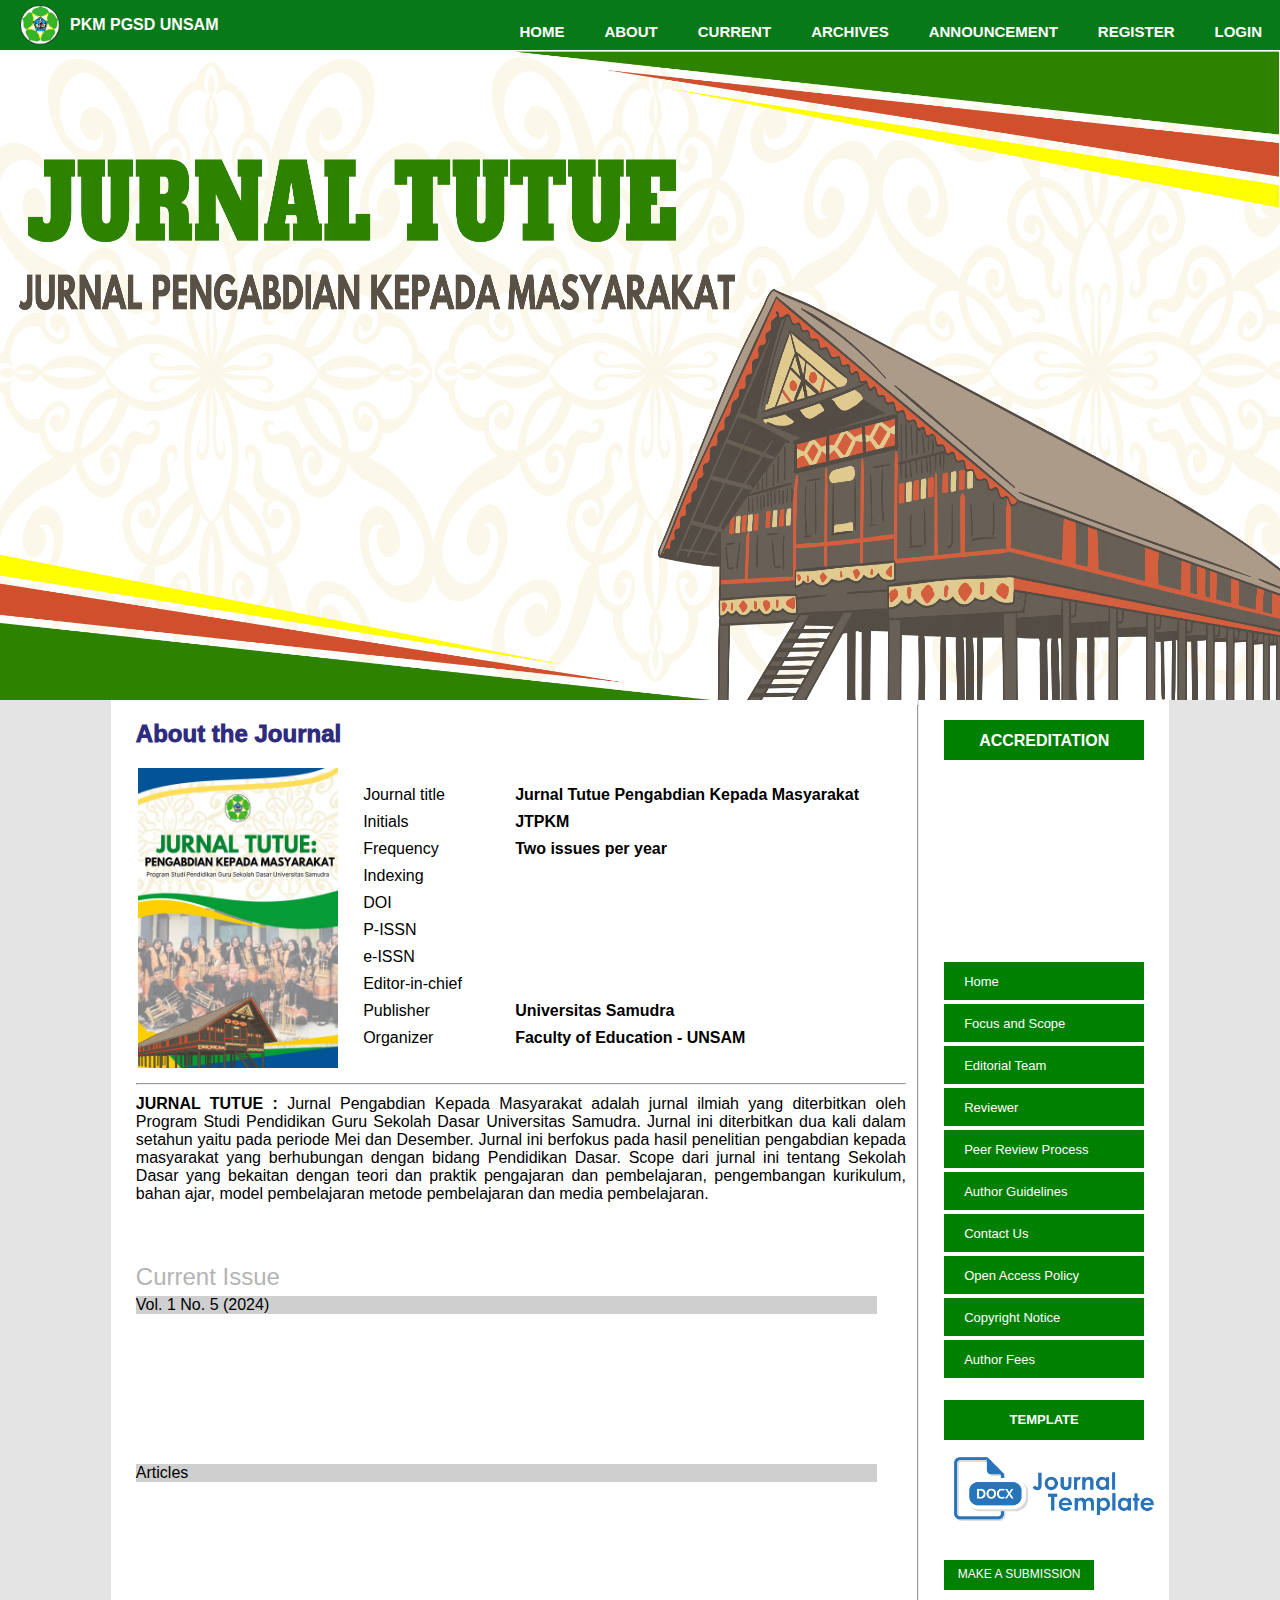
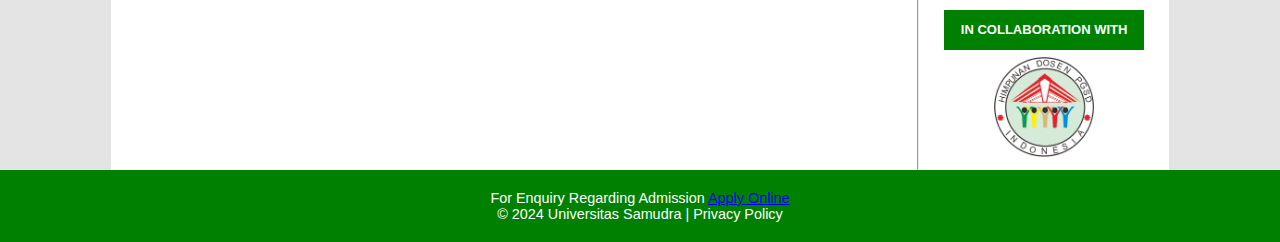
<file: index.html>
<!DOCTYPE html>
<html lang="id">
<head>
  <meta charset="UTF-8">
  <meta name="viewport" content="width=device-width, initial-scale=1.0">
  <title>PKM PGSD UNSAM</title>
  <link rel="stylesheet" href="css/styles.css">
  <link rel="stylesheet" href="https://cdnjs.cloudflare.com/ajax/libs/font-awesome/6.6.0/css/all.min.css" integrity="sha512-Kc323vGBEqzTmouAECnVceyQqyqdsSiqLQISBL29aUW4U/M7pSPA/gEUZQqv1cwx4OnYxTxve5UMg5GT6L4JJg==" crossorigin="anonymous" referrerpolicy="no-referrer" />
</head>

<body>
  <div class="container">
    <div class="logo">
      <img src="Assets/logo.png" width="60">
      <span>PKM PGSD UNSAM</span>
    </div>
    <nav class="navbar">
      <ul class="nav-links">
        <li class="nav-link">
          <a href="index.html">HOME</a>
          <div class="animation"></div>
        </li>
        <li class="nav-link item">
          <a href="#" onclick="toggleDropdown(event)">ABOUT <i class="fas fa-caret-down"></i></a>
          <div class="animation"></div>
          <ul class="drop-down">
            <li>ABOUT THE JOURNAL</li>
            <li>SUBMISSIONS</li>
            <li>EDITORIAL TEAM</li>
            <li>PRIVACY STATEMENT</li>
            <li>CONTACT</li>
          </ul>
        </li>
        <li class="nav-link">
          <a href="#">CURRENT</a>
          <div class="animation"></div>
        </li>
        <li class="nav-link">
          <a href="#">ARCHIVES</a>
          <div class="animation"></div>
        </li>
        <li class="nav-link">
          <a href="#">ANNOUNCEMENT</a>
          <div class="animation"></div>
        </li>
        <li class="nav-link">
          <a href="register.html">REGISTER</a>
          <div class="animation"></div>
        </li>
        <li class="nav-link">
          <a href="login.html">LOGIN</a>
          <div class="animation"></div>
        </li>
      </ul>
    </nav>
  </div>

  <main style="background:url(Assets/gambar3.png); background-size: 100% 100%"></main>
    <section class="content">
        <div class="identity">
            <div class="facilities">
                <div class="facility">
                    <h2>About the Journal</h2>
                    <img src="Assets/CoverBook.jpeg" alt="Smart Classrooms" width="50">
                </div>
                <div class="facility-text">
                    <table>
                        <thead>
                            <tr>
                                <td>Journal title</td>
                                <th>Jurnal Tutue Pengabdian Kepada Masyarakat </th>
                            </tr>
                        </thead>
                        <tbody>
                            <tr>
                                <td>Initials</td>
                                <th>JTPKM</th>
                            </tr>
                            <tr>
                                <td>Frequency</td>
                                <th>Two issues per year</th>
                            </tr>
                            <tr>
                                <td>Indexing</td>
                                <th></th>
                            </tr>
                            <tr>
                                <td>DOI</td>
                                <th></th>
                            </tr>
                            <tr>
                                <td>P-ISSN</td>
                                <th></th>
                            </tr>
                            <tr>
                                <td>e-ISSN</td>
                                <th></th>
                            </tr>
                            <tr>
                                <td>Editor-in-chief</td>
                                <th></th>
                            </tr>
                            <tr>
                                <td>Publisher</td>
                                <th>Universitas Samudra</th>
                            </tr>
                            <tr>
                                <td>Organizer</td>
                                <th>Faculty of Education - UNSAM</th>
                            </tr>
                    </table>
                </div>
            </div>
            <div class="container-deskripsi">
                <div class="deskripsi">
                    <hr>
                    <p><b>JURNAL TUTUE :</b> Jurnal Pengabdian Kepada Masyarakat adalah jurnal ilmiah yang diterbitkan oleh Program Studi Pendidikan Guru Sekolah Dasar Universitas Samudra. Jurnal ini diterbitkan dua kali dalam setahun yaitu pada periode Mei dan Desember. Jurnal ini berfokus pada hasil penelitian pengabdian kepada masyarakat yang berhubungan dengan bidang Pendidikan Dasar. Scope dari jurnal ini tentang Sekolah Dasar yang bekaitan dengan teori dan praktik pengajaran dan pembelajaran, pengembangan kurikulum, bahan ajar, model pembelajaran metode pembelajaran dan media pembelajaran.</p>
                </div>
            </div>
            <div class="issue">
                <p class="issue-title">Current Issue</p>
                <p class="issue-subtitle">Vol. 1 No. 5 (2024)</p>
                <p class="issue-content"></p>
                <p class="issue-article">Articles</p>
                <p class="issue-article-content"></p>
            </div>
        </div>
        <hr>
        <div class="container-information">
            <div class="container-accreditation">
                <div class="accreditation-info">
                    <p>ACCREDITATION</P>
                </div>
            </div>
            <div class="side-navigation">
                <li class="button">
                    <a href="index.html"><i class="fa-solid fa-house"></i>  Home</a>
                </li>
                <li class="button">
                    <a href="focus_and_scope.html"><i class="fa-regular fa-circle"></i>  Focus and Scope</a>
                </li>
                <li class="button">
                    <a href="editorial_team.html"><i class="fa-regular fa-circle-user"></i>  Editorial Team</a>
                </li>
                <li class="button">
                    
                    <a href="#"><i class="fa-solid fa-users"></i> Reviewer</a>
                </li>
                <li class="button">
                    <a href="peer_review_proses.html"><i class="fa-regular fa-square-check"></i>  Peer Review Process</a>
                </li>
                <li class="button">
                    <a href="#"><i class="fa-solid fa-pen-to-square"></i>  Author Guidelines</a>
                </li>
                <li class="button">
                    <a href="#"><i class="fa-regular fa-address-book"></i>  Contact Us</a>
                </li>
                <li class="button">
                    <a href="#"><i class="fa-solid fa-unlock"></i>  Open Access Policy</a>
                </li>
                <li class="button">
                    <a href="#"><i class="fa-regular fa-copyright"></i>  Copyright Notice</a>
                </li>
                <li class="button">
                    <a href="#"><i class="fa-regular fa-credit-card"></i> Author Fees</a>
                </li>
            </div>
            <div class="container-accreditation">
                <div class="template">
                    <p>TEMPLATE</P>
                    <div style="text-align: center; margin-top: 30px;">
                        <a href="https://docs.google.com/document/d/1gxcgCWAo5oaJb58JBrw1-ilZSnCI7kQD/edit?usp=sharing&ouid=107496874309621051817&rtpof=true&sd=true" target="_blank">
                        <img src="Assets/doc_template.png" alt="Klik untuk membuka dokumen" style="width: 200px; cursor: pointer;">
                        </a>
                    </div>
                </div>
            </div>
            <div class="container-submission">
                <div class="submission">
                    <p>MAKE A SUBMISSION</P>
                </div>
            </div>
            <div class="container-accreditation">
                <div class="template">
                    <p>IN COLLABORATION WITH</P>
                    <img class="logo-himpunan" src="Assets/Logo_Himpunan_Dosen_PGSD.png" alt="logo himpunan dosen PGSD">
                </div>
            </div>
        </div>
    </section>

    <body>
      <footer>
          <p>For Enquiry Regarding Admission <a href="#">Apply Online</a></p>
          <p>&copy; 2024 Universitas Samudra | Privacy Policy</p>
        </footer>
  </body>
  <script src="script.js"></script>
</body>
</html>
</file>
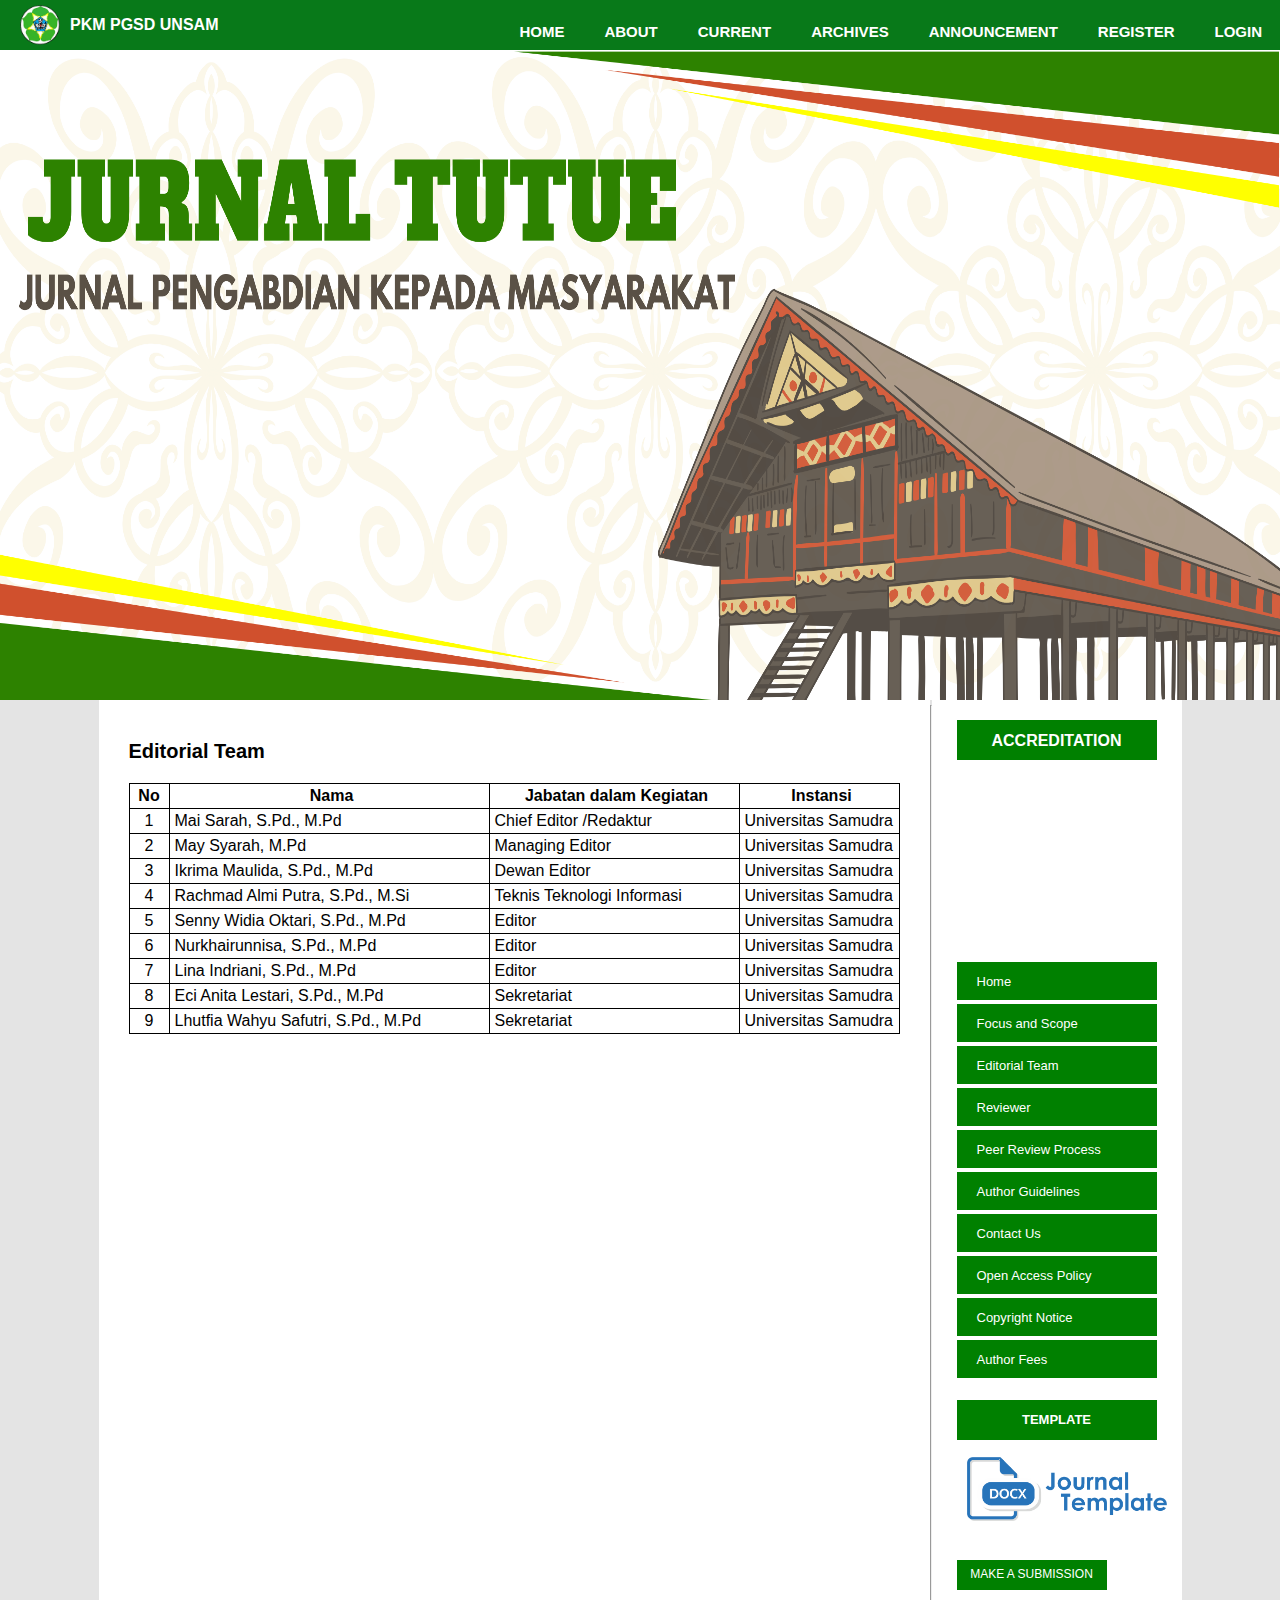
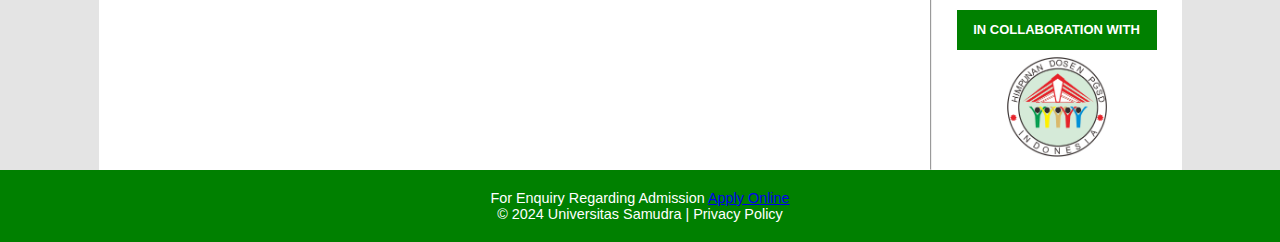
<file: editorial_team.html>
<!DOCTYPE html>
<html lang="id">
<head>
  <meta charset="UTF-8">
  <meta name="viewport" content="width=device-width, initial-scale=1.0">
  <title>PKM PGSD UNSAM</title>
  <link rel="stylesheet" href="css/style_editorial_team.css">
  <link rel="stylesheet" href="css/styles.css">
  <link rel="stylesheet" href="https://cdnjs.cloudflare.com/ajax/libs/font-awesome/6.6.0/css/all.min.css" integrity="sha512-Kc323vGBEqzTmouAECnVceyQqyqdsSiqLQISBL29aUW4U/M7pSPA/gEUZQqv1cwx4OnYxTxve5UMg5GT6L4JJg==" crossorigin="anonymous" referrerpolicy="no-referrer" />
</head>

<body>
  <div class="container">
    <div class="logo">
      <img src="Assets/logo.png" width="60">
      <span>PKM PGSD UNSAM</span>
    </div>
    <nav class="navbar">
      <ul class="nav-links">
        <li class="nav-link">
          <a href="index.html">HOME</a>
          <div class="animation"></div>
        </li>
        <li class="nav-link item">
          <a href="#" onclick="toggleDropdown(event)">ABOUT <i class="fas fa-caret-down"></i></a>
          <div class="animation"></div>
          <ul class="drop-down">
            <li>ABOUT THE JOURNAL</li>
            <li>SUBMISSIONS</li>
            <li>EDITORIAL TEAM</li>
            <li>PRIVACY STATEMENT</li>
            <li>CONTACT</li>
          </ul>
        </li>
        <li class="nav-link">
          <a href="#">CURRENT</a>
          <div class="animation"></div>
        </li>
        <li class="nav-link">
          <a href="#">ARCHIVES</a>
          <div class="animation"></div>
        </li>
        <li class="nav-link">
          <a href="#">ANNOUNCEMENT</a>
          <div class="animation"></div>
        </li>
        <li class="nav-link">
          <a href="register.html">REGISTER</a>
          <div class="animation"></div>
        </li>
        <li class="nav-link">
          <a href="login.html">LOGIN</a>
          <div class="animation"></div>
        </li>
      </ul>
    </nav>
  </div>

  <main style="background:url(Assets/gambar3.png); background-size: 100% 100%"></main>
    <section class="content">
      <div class="tabel_editorial">
        <p class="judul">Editorial Team</p>
        <table>
            <tr>
                <th class="number head">No</th>
                <th class="name head">Nama</th>
                <th class="jabatan head">Jabatan dalam Kegiatan</th>
                <th class="Instansi head">Instansi</th>
            </tr>
            <tr>
                <td class="number">1</td>
                <td class="name">Mai Sarah, S.Pd., M.Pd</td>
                <td class="jabatan">Chief Editor /Redaktur</td>
                <td class="Instansi">Universitas Samudra </td>
            </tr>
            <tr>
                <td class="number">2</td>
                <td class="name">May Syarah, M.Pd</td>
                <td class="jabatan">Managing Editor</td>
                <td class="Instansi">Universitas Samudra </td>
            </tr>
            <tr>
                <td class="number">3</td>
                <td class="name">Ikrima Maulida, S.Pd., M.Pd</td>
                <td class="jabatan">Dewan Editor</td>
                <td class="Instansi">Universitas Samudra </td>
            </tr>
            <tr>
                <td class="number">4</td>
                <td class="name">Rachmad Almi Putra, S.Pd., M.Si</td>
                <td class="jabatan">Teknis Teknologi Informasi</td>
                <td class="Instansi">Universitas Samudra </td>
            </tr>
            <tr>
                <td class="number">5</td>
                <td class="name">Senny Widia Oktari, S.Pd., M.Pd</td>
                <td class="jabatan">Editor</td>
                <td class="Instansi">Universitas Samudra </td>
            </tr>
            <tr>
                <td class="number">6</td>
                <td class="name">Nurkhairunnisa, S.Pd., M.Pd</td>
                <td class="jabatan">Editor</td>
                <td class="Instansi">Universitas Samudra </td>
            </tr>
            <tr>
                <td class="number">7</td>
                <td class="name">Lina Indriani, S.Pd., M.Pd</td>
                <td class="jabatan">Editor</td>
                <td class="Instansi">Universitas Samudra </td>
            </tr>
            <tr>
                <td class="number">8</td>
                <td class="name">Eci Anita Lestari, S.Pd., M.Pd</td>
                <td class="jabatan">Sekretariat</td>
                <td class="Instansi">Universitas Samudra </td>
            </tr>
            <tr>
                <td class="number">9</td>
                <td class="name">Lhutfia Wahyu Safutri, S.Pd., M.Pd</td>
                <td class="jabatan">Sekretariat</td>
                <td class="Instansi">Universitas Samudra </td>
            </tr>
        </table>
    </div>
        <hr>
        <div class="container-information">
            <div class="container-accreditation">
                <div class="accreditation-info">
                    <p>ACCREDITATION</P>
                </div>
            </div>
            <div class="side-navigation">
                <li class="button">
                    <a href="index.html"><i class="fa-solid fa-house"></i>  Home</a>
                </li>
                <li class="button">
                    <a href="focus_and_scope.html"><i class="fa-regular fa-circle"></i>  Focus and Scope</a>
                </li>
                <li class="button">
                    <a href="editorial_team.html"><i class="fa-regular fa-circle-user"></i>  Editorial Team</a>
                </li>
                <li class="button">
                    
                    <a href="#"><i class="fa-solid fa-users"></i> Reviewer</a>
                </li>
                <li class="button">
                    <a href="peer_review_proses.html"><i class="fa-regular fa-square-check"></i>  Peer Review Process</a>
                </li>
                <li class="button">
                    <a href="#"><i class="fa-solid fa-pen-to-square"></i>  Author Guidelines</a>
                </li>
                <li class="button">
                    <a href="#"><i class="fa-regular fa-address-book"></i>  Contact Us</a>
                </li>
                <li class="button">
                    <a href="#"><i class="fa-solid fa-unlock"></i>  Open Access Policy</a>
                </li>
                <li class="button">
                    <a href="#"><i class="fa-regular fa-copyright"></i>  Copyright Notice</a>
                </li>
                <li class="button">
                    <a href="#"><i class="fa-regular fa-credit-card"></i> Author Fees</a>
                </li>
            </div>
            <div class="container-accreditation">
                <div class="template">
                    <p>TEMPLATE</P>
                    <div style="text-align: center; margin-top: 30px;">
                        <a href="https://docs.google.com/document/d/1gxcgCWAo5oaJb58JBrw1-ilZSnCI7kQD/edit?usp=sharing&ouid=107496874309621051817&rtpof=true&sd=true" target="_blank">
                        <img src="Assets/doc_template.png" alt="Klik untuk membuka dokumen" style="width: 200px; cursor: pointer;">
                        </a>
                    </div>
                </div>
            </div>
            <div class="container-submission">
                <div class="submission">
                    <p>MAKE A SUBMISSION</P>
                </div>
            </div>
            <div class="container-accreditation">
                <div class="template">
                    <p>IN COLLABORATION WITH</P>
                    <img class="logo-himpunan" src="Assets/Logo_Himpunan_Dosen_PGSD.png" alt="logo himpunan dosen PGSD">
                </div>
            </div>
        </div>
    </section>

    <body>
      <footer>
          <p>For Enquiry Regarding Admission <a href="#">Apply Online</a></p>
          <p>&copy; 2024 Universitas Samudra | Privacy Policy</p>
        </footer>
  </body>
  <script src="script.js"></script>
</body>
</html>
</file>
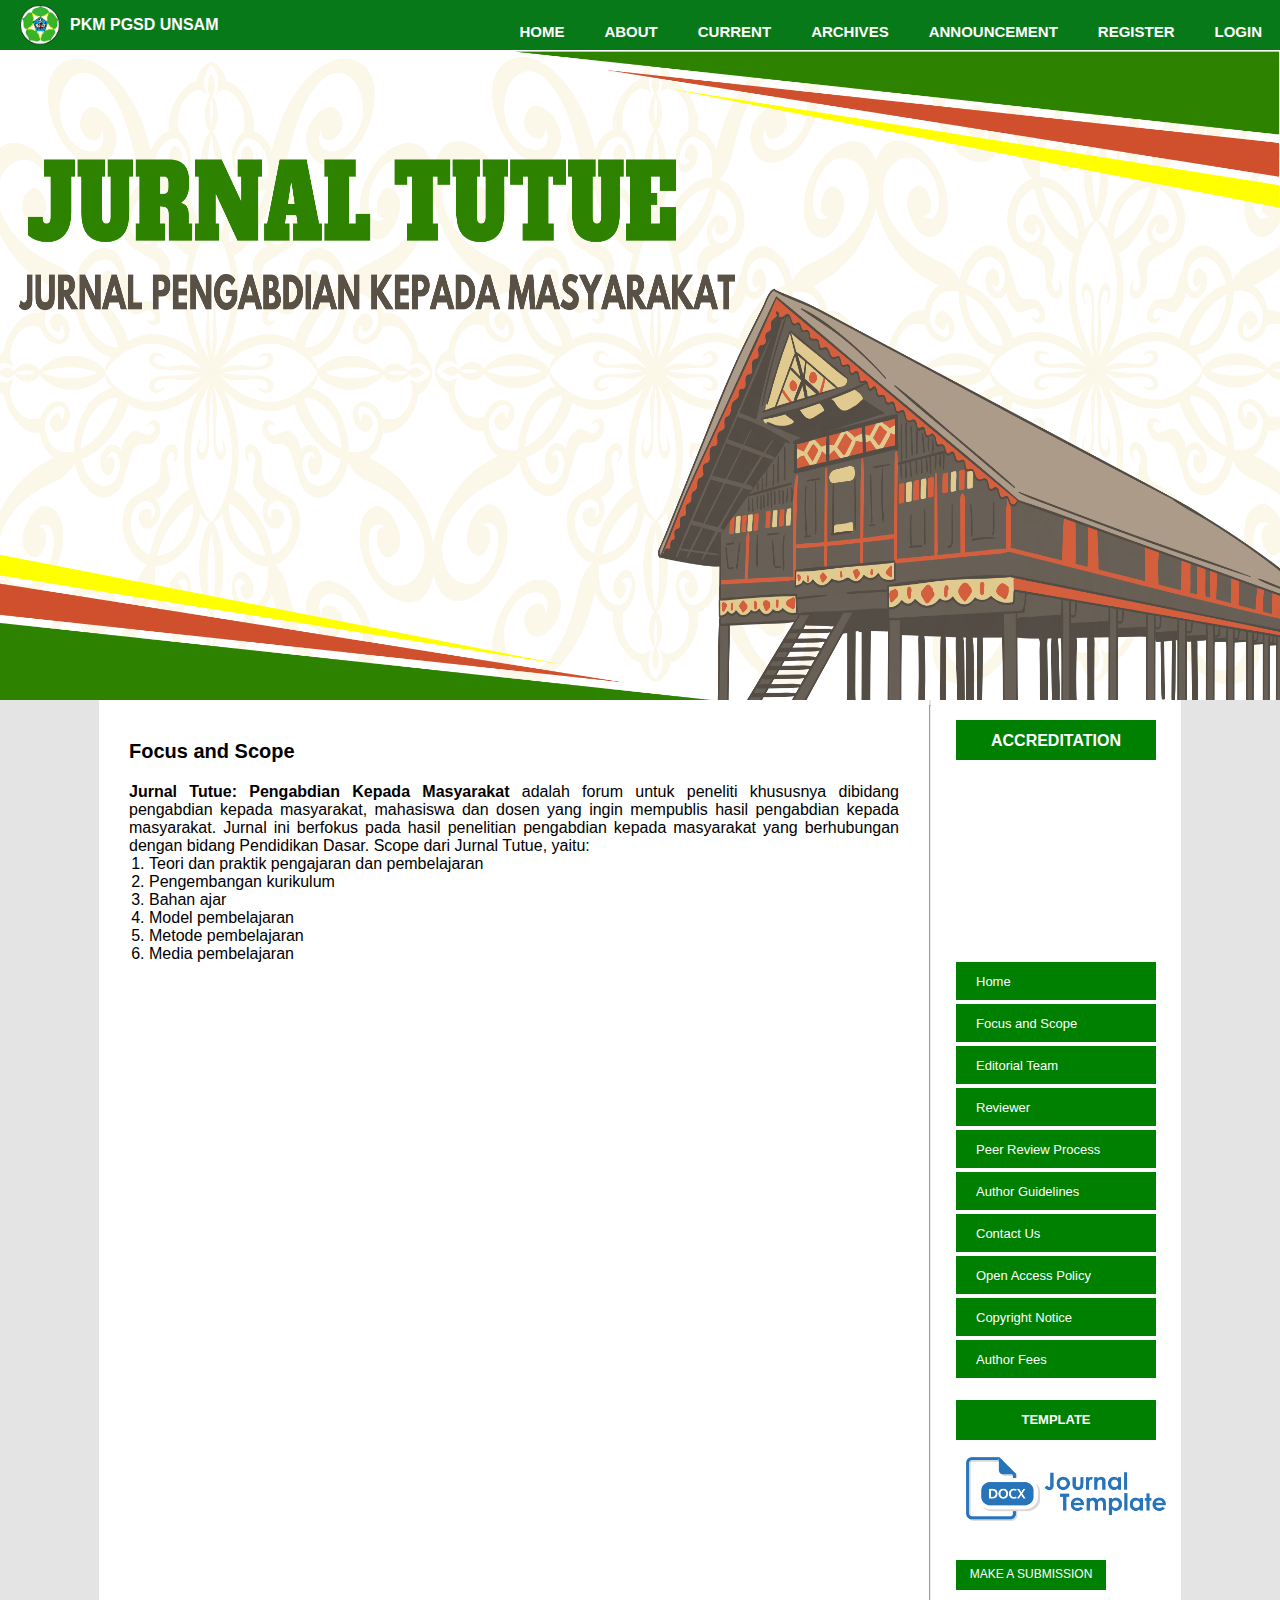
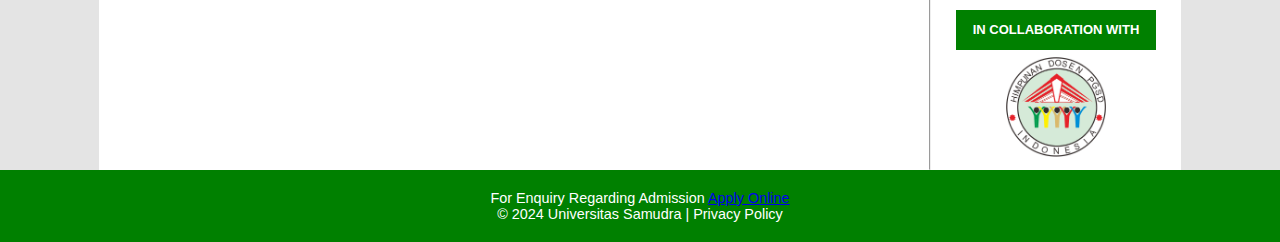
<file: focus_and_scope.html>
<!DOCTYPE html>
<html lang="id">
<head>
  <meta charset="UTF-8">
  <meta name="viewport" content="width=device-width, initial-scale=1.0">
  <title>PKM PGSD UNSAM</title>
  <link rel="stylesheet" href="css/style_fokus_and_scope.css">
  <link rel="stylesheet" href="css/styles.css">
  <link rel="stylesheet" href="https://cdnjs.cloudflare.com/ajax/libs/font-awesome/6.6.0/css/all.min.css" integrity="sha512-Kc323vGBEqzTmouAECnVceyQqyqdsSiqLQISBL29aUW4U/M7pSPA/gEUZQqv1cwx4OnYxTxve5UMg5GT6L4JJg==" crossorigin="anonymous" referrerpolicy="no-referrer" />
</head>

<body>
  <div class="container">
    <div class="logo">
      <img src="Assets/logo.png" width="60">
      <span>PKM PGSD UNSAM</span>
    </div>
    <nav class="navbar">
      <ul class="nav-links">
        <li class="nav-link">
          <a href="index.html">HOME</a>
          <div class="animation"></div>
        </li>
        <li class="nav-link item">
          <a href="#" onclick="toggleDropdown(event)">ABOUT <i class="fas fa-caret-down"></i></a>
          <div class="animation"></div>
          <ul class="drop-down">
            <li>ABOUT THE JOURNAL</li>
            <li>SUBMISSIONS</li>
            <li>EDITORIAL TEAM</li>
            <li>PRIVACY STATEMENT</li>
            <li>CONTACT</li>
          </ul>
        </li>
        <li class="nav-link">
          <a href="#">CURRENT</a>
          <div class="animation"></div>
        </li>
        <li class="nav-link">
          <a href="#">ARCHIVES</a>
          <div class="animation"></div>
        </li>
        <li class="nav-link">
          <a href="#">ANNOUNCEMENT</a>
          <div class="animation"></div>
        </li>
        <li class="nav-link">
          <a href="register.html">REGISTER</a>
          <div class="animation"></div>
        </li>
        <li class="nav-link">
          <a href="login.html">LOGIN</a>
          <div class="animation"></div>
        </li>
      </ul>
    </nav>
  </div>

  <main style="background:url(Assets/gambar3.png); background-size: 100% 100%"></main>
    <section class="content">
        <div class="fokus_and_scope">
            <p class="judul">Focus and Scope</p>
            <P class="deskripsi_scope desk"><b>Jurnal Tutue: Pengabdian Kepada Masyarakat</b> adalah forum untuk peneliti khususnya dibidang pengabdian kepada masyarakat, mahasiswa dan dosen yang ingin mempublis hasil pengabdian kepada masyarakat. Jurnal ini berfokus pada hasil penelitian pengabdian kepada masyarakat yang berhubungan dengan bidang Pendidikan Dasar. Scope dari Jurnal Tutue, yaitu: </P>
            <ol>
                <li>Teori dan praktik pengajaran dan pembelajaran</li>
                <li>Pengembangan kurikulum</li>
                <li>Bahan ajar</li>
                <li>Model pembelajaran</li>
                <li>Metode pembelajaran</li>
                <li>Media pembelajaran</li>
            </ol>
        </div>
        <hr>
        <div class="container-information">
            <div class="container-accreditation">
                <div class="accreditation-info">
                    <p>ACCREDITATION</P>
                </div>
            </div>
            <div class="side-navigation">
                <li class="button">
                    <a href="index.html"><i class="fa-solid fa-house"></i>  Home</a>
                </li>
                <li class="button">
                    <a href="focus_and_scope.html"><i class="fa-regular fa-circle"></i>  Focus and Scope</a>
                </li>
                <li class="button">
                    <a href="editorial_team.html"><i class="fa-regular fa-circle-user"></i>  Editorial Team</a>
                </li>
                <li class="button">
                    
                    <a href="#"><i class="fa-solid fa-users"></i> Reviewer</a>
                </li>
                <li class="button">
                    <a href="peer_review_proses.html"><i class="fa-regular fa-square-check"></i>  Peer Review Process</a>
                </li>
                <li class="button">
                    <a href="#"><i class="fa-solid fa-pen-to-square"></i>  Author Guidelines</a>
                </li>
                <li class="button">
                    <a href="#"><i class="fa-regular fa-address-book"></i>  Contact Us</a>
                </li>
                <li class="button">
                    <a href="#"><i class="fa-solid fa-unlock"></i>  Open Access Policy</a>
                </li>
                <li class="button">
                    <a href="#"><i class="fa-regular fa-copyright"></i>  Copyright Notice</a>
                </li>
                <li class="button">
                    <a href="#"><i class="fa-regular fa-credit-card"></i> Author Fees</a>
                </li>
            </div>
            <div class="container-accreditation">
                <div class="template">
                    <p>TEMPLATE</P>
                    <div style="text-align: center; margin-top: 30px;">
                        <a href="https://docs.google.com/document/d/1gxcgCWAo5oaJb58JBrw1-ilZSnCI7kQD/edit?usp=sharing&ouid=107496874309621051817&rtpof=true&sd=true" target="_blank">
                        <img src="Assets/doc_template.png" alt="Klik untuk membuka dokumen" style="width: 200px; cursor: pointer;">
                        </a>
                    </div>
                </div>
            </div>
            <div class="container-submission">
                <div class="submission">
                    <p>MAKE A SUBMISSION</P>
                </div>
            </div>
            <div class="container-accreditation">
                <div class="template">
                    <p>IN COLLABORATION WITH</P>
                    <img class="logo-himpunan" src="Assets/Logo_Himpunan_Dosen_PGSD.png" alt="logo himpunan dosen PGSD">
                </div>
            </div>
        </div>
    </section>

    <body>
      <footer>
          <p>For Enquiry Regarding Admission <a href="#">Apply Online</a></p>
          <p>&copy; 2024 Universitas Samudra | Privacy Policy</p>
        </footer>
  </body>
  <script src="script.js"></script>
</body>
</html>
</file>
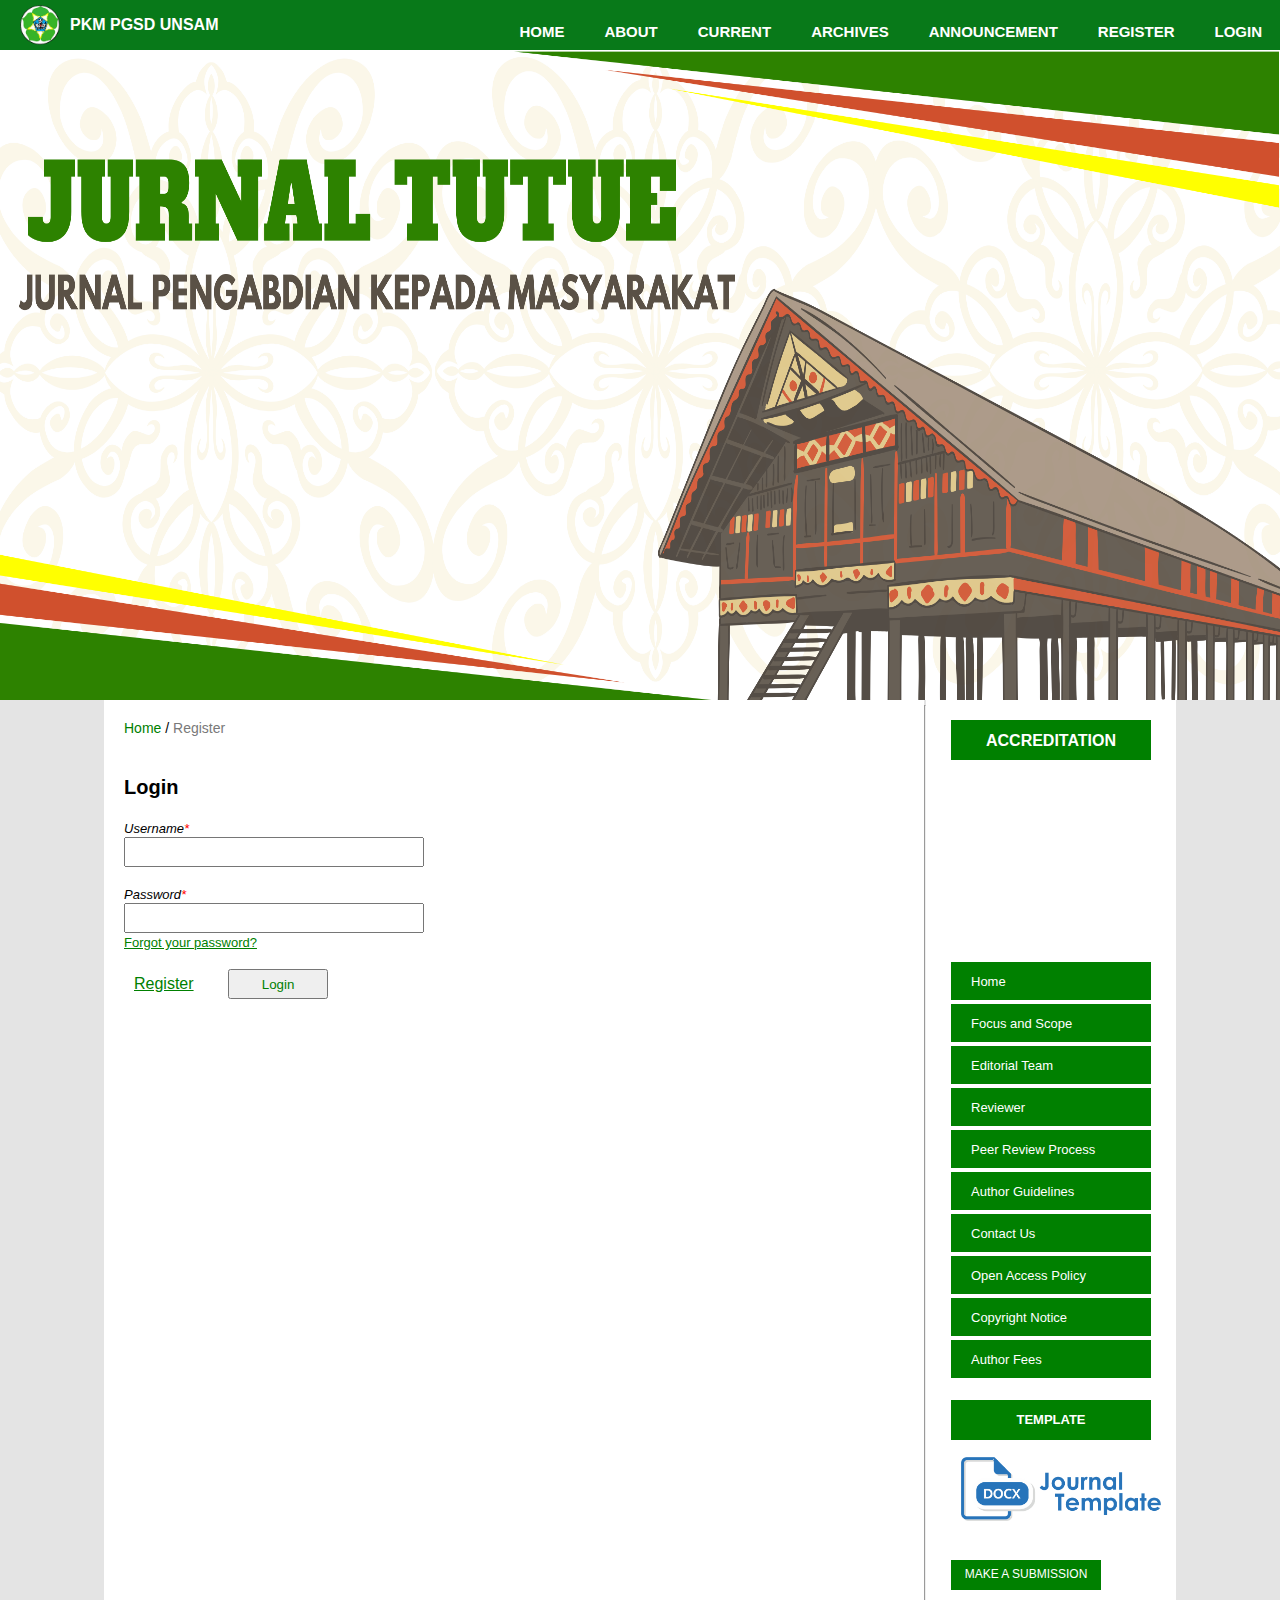
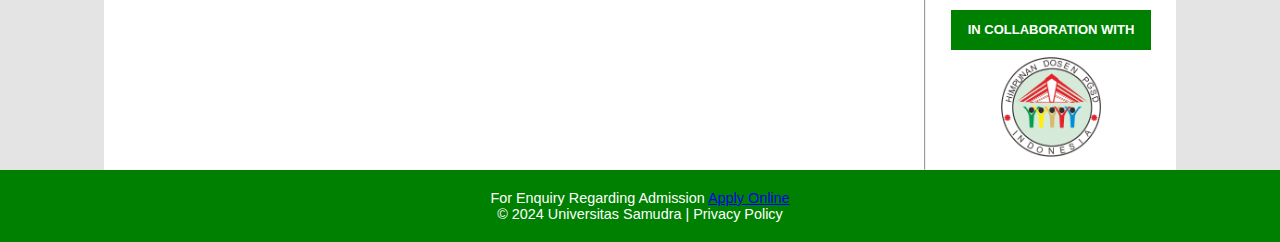
<file: login.html>
<!DOCTYPE html>
<html lang="id">
<head>
  <meta charset="UTF-8">
  <meta name="viewport" content="width=device-width, initial-scale=1.0">
  <title>PKM PGSD UNSAM</title>
  <link rel="stylesheet" href="css/style_editorial_team.css">
  <link rel="stylesheet" href="css/style_register.css">
  <link rel="stylesheet" href="css/styles.css">
  <link rel="stylesheet" href="https://cdnjs.cloudflare.com/ajax/libs/font-awesome/6.6.0/css/all.min.css" integrity="sha512-Kc323vGBEqzTmouAECnVceyQqyqdsSiqLQISBL29aUW4U/M7pSPA/gEUZQqv1cwx4OnYxTxve5UMg5GT6L4JJg==" crossorigin="anonymous" referrerpolicy="no-referrer" />
</head>

<body>
  <div class="container">
    <div class="logo">
      <img src="Assets/logo.png" width="60">
      <span>PKM PGSD UNSAM</span>
    </div>
    <nav class="navbar">
      <ul class="nav-links">
        <li class="nav-link">
          <a href="index.html">HOME</a>
          <div class="animation"></div>
        </li>
        <li class="nav-link item">
          <a href="#" onclick="toggleDropdown(event)">ABOUT <i class="fas fa-caret-down"></i></a>
          <div class="animation"></div>
          <ul class="drop-down">
            <li>ABOUT THE JOURNAL</li>
            <li>SUBMISSIONS</li>
            <li>EDITORIAL TEAM</li>
            <li>PRIVACY STATEMENT</li>
            <li>CONTACT</li>
          </ul>
        </li>
        <li class="nav-link">
          <a href="#">CURRENT</a>
          <div class="animation"></div>
        </li>
        <li class="nav-link">
          <a href="#">ARCHIVES</a>
          <div class="animation"></div>
        </li>
        <li class="nav-link">
          <a href="#">ANNOUNCEMENT</a>
          <div class="animation"></div>
        </li>
        <li class="nav-link">
          <a href="register.html">REGISTER</a>
          <div class="animation"></div>
        </li>
        <li class="nav-link">
          <a href="login.html">LOGIN</a>
          <div class="animation"></div>
        </li>
      </ul>
    </nav>
  </div>

  <main style="background:url(Assets/gambar3.png); background-size: 100% 100%"></main>
    <section class="content">
      <div class="form-register">
        <nav class="register-form">
            <a href="index.php">Home</a> / 
            <span>Register</span>
        </nav>
        <p class="judul-register">Login</p>
        <form action="submit.php" method="POST">    
            <label for="nameRepeat">Username<i style="color: red;">*</i></label><br>
            <input type="text" id="username" name="username"><br><br>

            <label for="password">Password<i style="color: red;">*</i></label><br>
            <input type="password" id="password" name="password"><br>
            <a class="forgot-password" href="#">Forgot your password?</a>
            <br><br>
            <a href="register.html" class="button-login">Register</a>
            <button type="submit">Login</button>
            
        </form>
    </div>
        <hr>
        <div class="container-information">
            <div class="container-accreditation">
                <div class="accreditation-info">
                    <p>ACCREDITATION</P>
                </div>
            </div>
            <div class="side-navigation">
                <li class="button">
                    <a href="index.html"><i class="fa-solid fa-house"></i>  Home</a>
                </li>
                <li class="button">
                    <a href="focus_and_scope.html"><i class="fa-regular fa-circle"></i>  Focus and Scope</a>
                </li>
                <li class="button">
                    <a href="editorial_team.html"><i class="fa-regular fa-circle-user"></i>  Editorial Team</a>
                </li>
                <li class="button">
                    
                    <a href="#"><i class="fa-solid fa-users"></i> Reviewer</a>
                </li>
                <li class="button">
                    <a href="peer_review_proses.html"><i class="fa-regular fa-square-check"></i>  Peer Review Process</a>
                </li>
                <li class="button">
                    <a href="#"><i class="fa-solid fa-pen-to-square"></i>  Author Guidelines</a>
                </li>
                <li class="button">
                    <a href="#"><i class="fa-regular fa-address-book"></i>  Contact Us</a>
                </li>
                <li class="button">
                    <a href="#"><i class="fa-solid fa-unlock"></i>  Open Access Policy</a>
                </li>
                <li class="button">
                    <a href="#"><i class="fa-regular fa-copyright"></i>  Copyright Notice</a>
                </li>
                <li class="button">
                    <a href="#"><i class="fa-regular fa-credit-card"></i> Author Fees</a>
                </li>
            </div>
            <div class="container-accreditation">
                <div class="template">
                    <p>TEMPLATE</P>
                    <div style="text-align: center; margin-top: 30px;">
                        <a href="https://docs.google.com/document/d/1gxcgCWAo5oaJb58JBrw1-ilZSnCI7kQD/edit?usp=sharing&ouid=107496874309621051817&rtpof=true&sd=true" target="_blank">
                        <img src="Assets/doc_template.png" alt="Klik untuk membuka dokumen" style="width: 200px; cursor: pointer;">
                        </a>
                    </div>
                </div>
            </div>
            <div class="container-submission">
                <div class="submission">
                    <p>MAKE A SUBMISSION</P>
                </div>
            </div>
            <div class="container-accreditation">
                <div class="template">
                    <p>IN COLLABORATION WITH</P>
                    <img class="logo-himpunan" src="Assets/Logo_Himpunan_Dosen_PGSD.png" alt="logo himpunan dosen PGSD">
                </div>
            </div>
        </div>
    </section>

    <body>
      <footer>
          <p>For Enquiry Regarding Admission <a href="#">Apply Online</a></p>
          <p>&copy; 2024 Universitas Samudra | Privacy Policy</p>
        </footer>
  </body>
  <script src="script.js"></script>
</body>
</html>
</file>
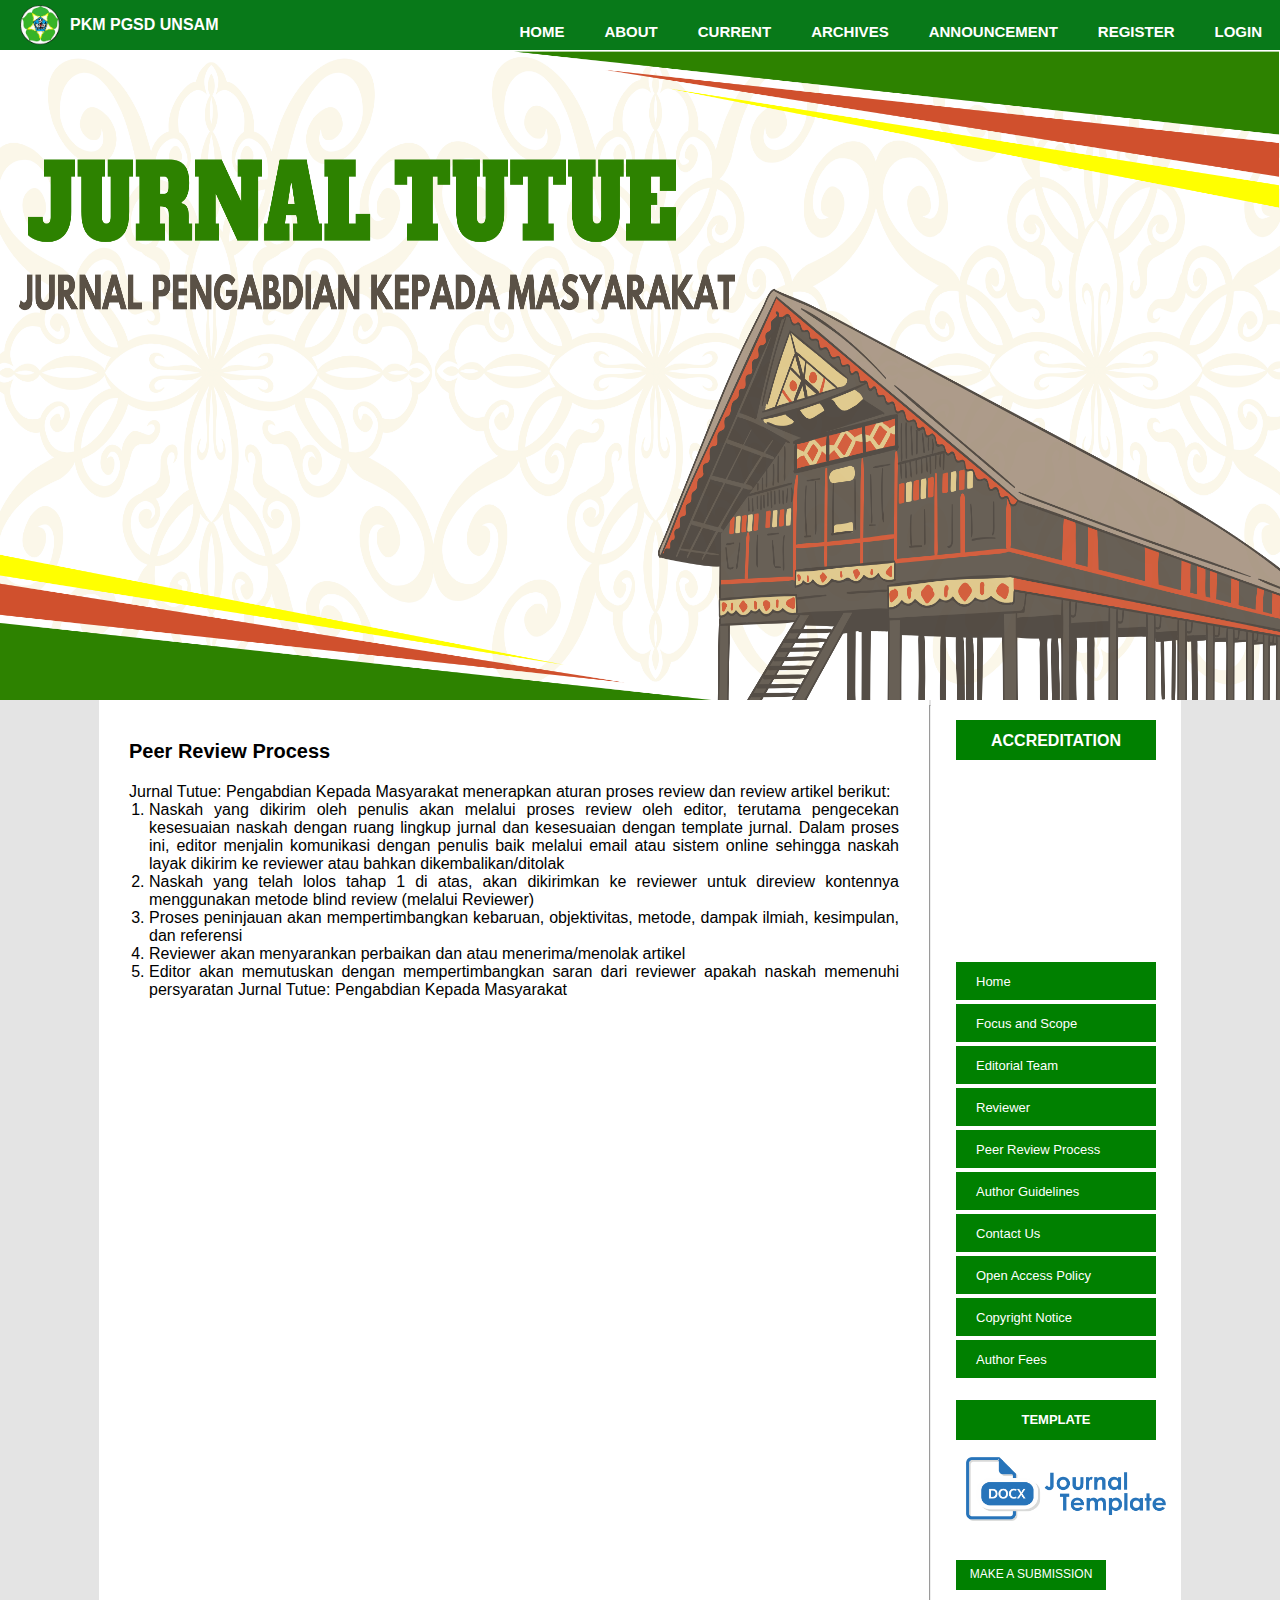
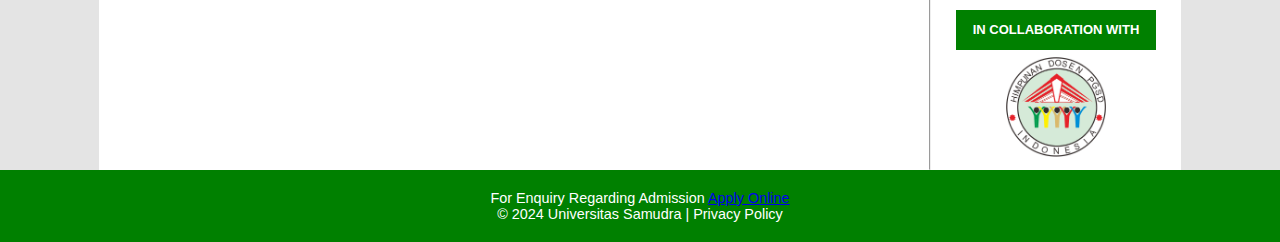
<file: peer_review_proses.html>
<!DOCTYPE html>
<html lang="id">
<head>
  <meta charset="UTF-8">
  <meta name="viewport" content="width=device-width, initial-scale=1.0">
  <title>PKM PGSD UNSAM</title>
  <link rel="stylesheet" href="css/style_fokus_and_scope.css">
  <link rel="stylesheet" href="css/styles.css">
  <link rel="stylesheet" href="https://cdnjs.cloudflare.com/ajax/libs/font-awesome/6.6.0/css/all.min.css" integrity="sha512-Kc323vGBEqzTmouAECnVceyQqyqdsSiqLQISBL29aUW4U/M7pSPA/gEUZQqv1cwx4OnYxTxve5UMg5GT6L4JJg==" crossorigin="anonymous" referrerpolicy="no-referrer" />
</head>

<body>
  <div class="container">
    <div class="logo">
      <img src="Assets/logo.png" width="60">
      <span>PKM PGSD UNSAM</span>
    </div>
    <nav class="navbar">
      <ul class="nav-links">
        <li class="nav-link">
          <a href="index.html">HOME</a>
          <div class="animation"></div>
        </li>
        <li class="nav-link item">
          <a href="#" onclick="toggleDropdown(event)">ABOUT <i class="fas fa-caret-down"></i></a>
          <div class="animation"></div>
          <ul class="drop-down">
            <li>ABOUT THE JOURNAL</li>
            <li>SUBMISSIONS</li>
            <li>EDITORIAL TEAM</li>
            <li>PRIVACY STATEMENT</li>
            <li>CONTACT</li>
          </ul>
        </li>
        <li class="nav-link">
          <a href="#">CURRENT</a>
          <div class="animation"></div>
        </li>
        <li class="nav-link">
          <a href="#">ARCHIVES</a>
          <div class="animation"></div>
        </li>
        <li class="nav-link">
          <a href="#">ANNOUNCEMENT</a>
          <div class="animation"></div>
        </li>
        <li class="nav-link">
          <a href="register.html">REGISTER</a>
          <div class="animation"></div>
        </li>
        <li class="nav-link">
          <a href="login.html">LOGIN</a>
          <div class="animation"></div>
        </li>
      </ul>
    </nav>
  </div>

  <main style="background:url(Assets/gambar3.png); background-size: 100% 100%"></main>
    <section class="content">
        <div class="fokus_and_scope">
            <p class="judul">Peer Review Process</p>
            <P class="deskripsi_scope desk">Jurnal Tutue: Pengabdian Kepada Masyarakat menerapkan aturan proses review dan review artikel berikut: </P>
            <ol>
                <li class="deskripsi_scope">Naskah yang dikirim oleh penulis akan melalui proses review oleh editor, terutama pengecekan kesesuaian naskah dengan ruang lingkup jurnal dan kesesuaian dengan template jurnal. Dalam proses ini, editor menjalin komunikasi dengan penulis baik melalui email atau sistem online sehingga naskah layak dikirim ke reviewer atau bahkan dikembalikan/ditolak</li>
                <li class="deskripsi_scope">Naskah yang telah lolos tahap 1 di atas, akan dikirimkan ke  reviewer untuk direview kontennya menggunakan metode blind review (melalui Reviewer)</li>
                <li class="deskripsi_scope">Proses peninjauan akan mempertimbangkan kebaruan, objektivitas, metode, dampak ilmiah, kesimpulan, dan referensi</li>
                <li class="deskripsi_scope">Reviewer akan menyarankan perbaikan dan atau menerima/menolak artikel</li>
                <li class="deskripsi_scope">Editor akan memutuskan dengan mempertimbangkan saran dari reviewer apakah naskah memenuhi persyaratan Jurnal Tutue: Pengabdian Kepada Masyarakat</li>
            </ol>
        </div>
        <hr>
        <div class="container-information">
            <div class="container-accreditation">
                <div class="accreditation-info">
                    <p>ACCREDITATION</P>
                </div>
            </div>
            <div class="side-navigation">
                <li class="button">
                    <a href="index.html"><i class="fa-solid fa-house"></i>  Home</a>
                </li>
                <li class="button">
                    <a href="focus_and_scope.html"><i class="fa-regular fa-circle"></i>  Focus and Scope</a>
                </li>
                <li class="button">
                    <a href="editorial_team.html"><i class="fa-regular fa-circle-user"></i>  Editorial Team</a>
                </li>
                <li class="button">
                    
                    <a href="#"><i class="fa-solid fa-users"></i> Reviewer</a>
                </li>
                <li class="button">
                    <a href="peer_review_proses.html"><i class="fa-regular fa-square-check"></i>  Peer Review Process</a>
                </li>
                <li class="button">
                    <a href="#"><i class="fa-solid fa-pen-to-square"></i>  Author Guidelines</a>
                </li>
                <li class="button">
                    <a href="#"><i class="fa-regular fa-address-book"></i>  Contact Us</a>
                </li>
                <li class="button">
                    <a href="#"><i class="fa-solid fa-unlock"></i>  Open Access Policy</a>
                </li>
                <li class="button">
                    <a href="#"><i class="fa-regular fa-copyright"></i>  Copyright Notice</a>
                </li>
                <li class="button">
                    <a href="#"><i class="fa-regular fa-credit-card"></i> Author Fees</a>
                </li>
            </div>
            <div class="container-accreditation">
                <div class="template">
                    <p>TEMPLATE</P>
                    <div style="text-align: center; margin-top: 30px;">
                        <a href="https://docs.google.com/document/d/1gxcgCWAo5oaJb58JBrw1-ilZSnCI7kQD/edit?usp=sharing&ouid=107496874309621051817&rtpof=true&sd=true" target="_blank">
                        <img src="Assets/doc_template.png" alt="Klik untuk membuka dokumen" style="width: 200px; cursor: pointer;">
                        </a>
                    </div>
                </div>
            </div>
            <div class="container-submission">
                <div class="submission">
                    <p>MAKE A SUBMISSION</P>
                </div>
            </div>
            <div class="container-accreditation">
                <div class="template">
                    <p>IN COLLABORATION WITH</P>
                    <img class="logo-himpunan" src="Assets/Logo_Himpunan_Dosen_PGSD.png" alt="logo himpunan dosen PGSD">
                </div>
            </div>
        </div>
    </section>

    <body>
      <footer>
          <p>For Enquiry Regarding Admission <a href="#">Apply Online</a></p>
          <p>&copy; 2024 Universitas Samudra | Privacy Policy</p>
        </footer>
  </body>
  <script src="script.js"></script>
</body>
</html>
</file>
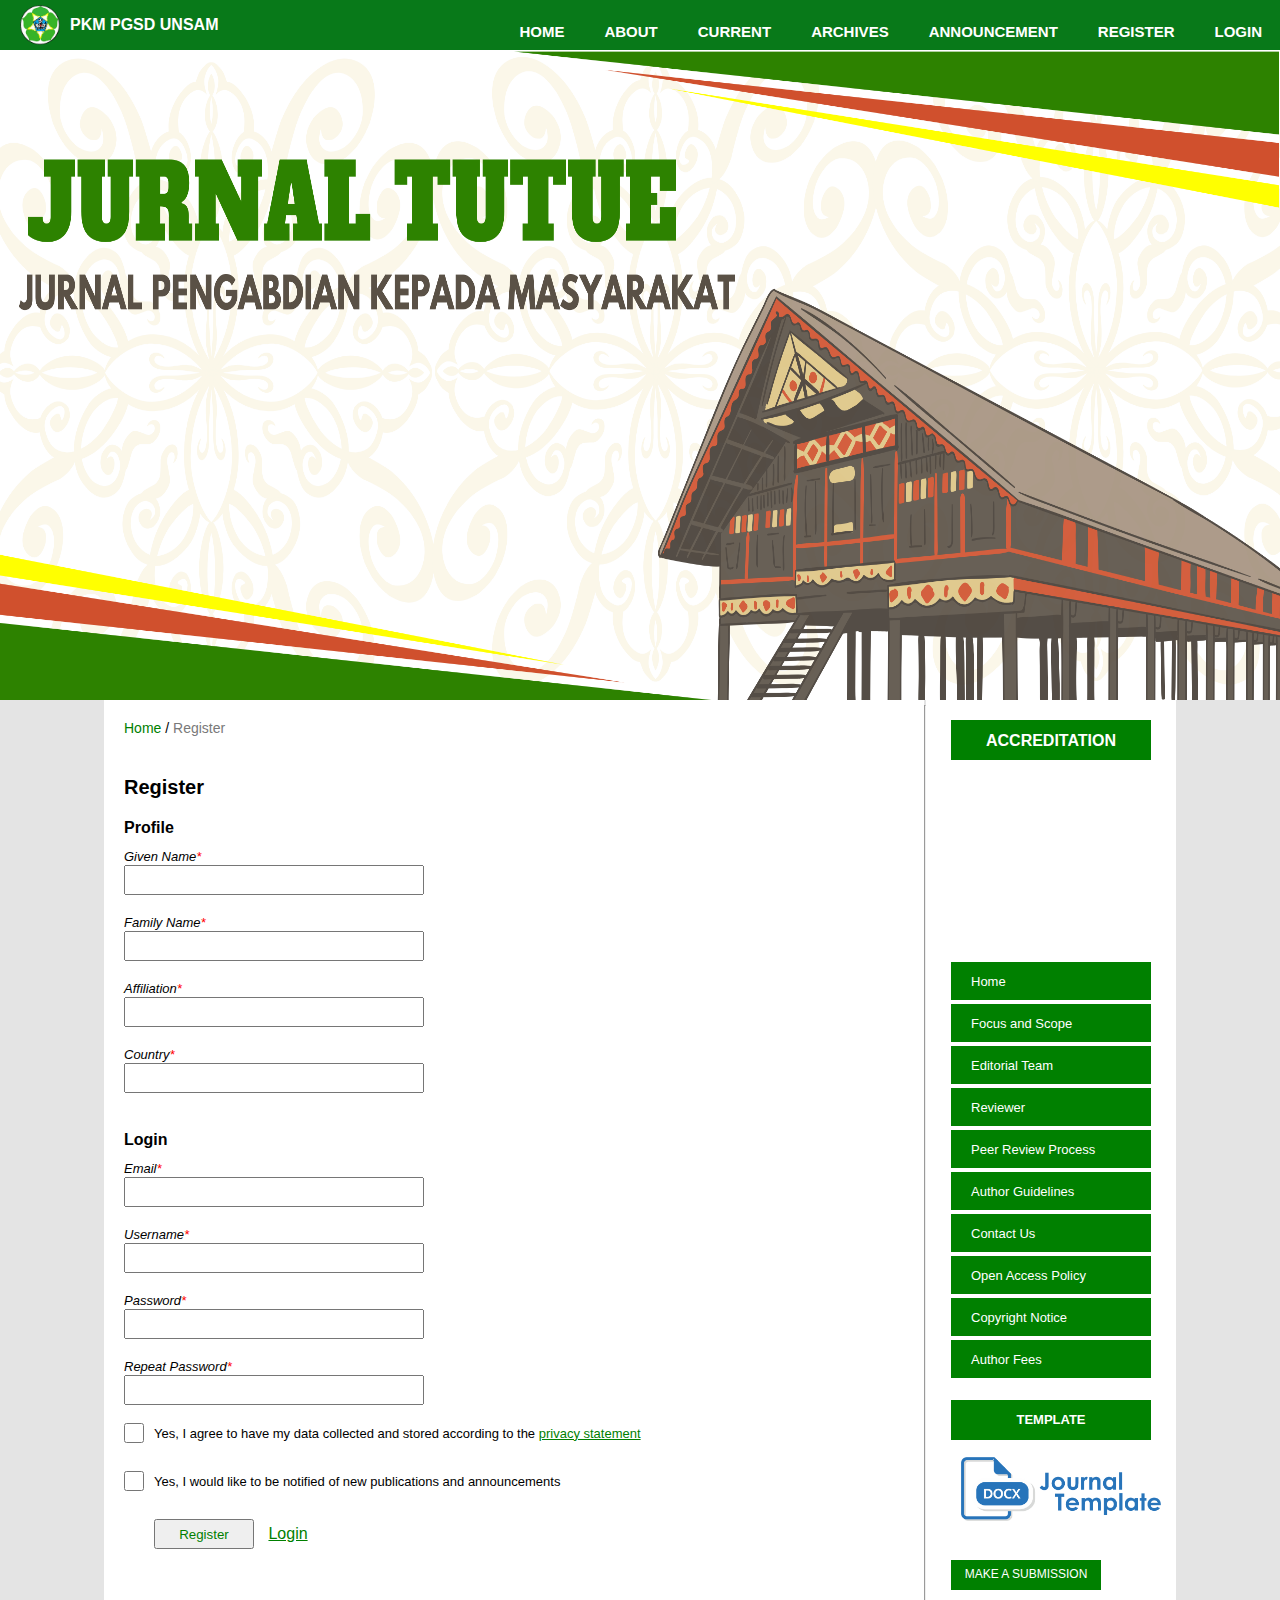
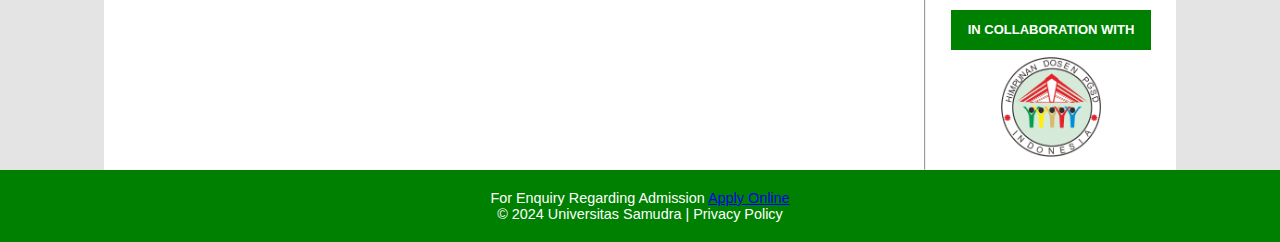
<file: register.html>
<!DOCTYPE html>
<html lang="id">
<head>
  <meta charset="UTF-8">
  <meta name="viewport" content="width=device-width, initial-scale=1.0">
  <title>PKM PGSD UNSAM</title>
  <link rel="stylesheet" href="css/style_editorial_team.css">
  <link rel="stylesheet" href="css/style_register.css">
  <link rel="stylesheet" href="css/styles.css">
  <link rel="stylesheet" href="https://cdnjs.cloudflare.com/ajax/libs/font-awesome/6.6.0/css/all.min.css" integrity="sha512-Kc323vGBEqzTmouAECnVceyQqyqdsSiqLQISBL29aUW4U/M7pSPA/gEUZQqv1cwx4OnYxTxve5UMg5GT6L4JJg==" crossorigin="anonymous" referrerpolicy="no-referrer" />
</head>

<body>
  <div class="container">
    <div class="logo">
      <img src="Assets/logo.png" width="60">
      <span>PKM PGSD UNSAM</span>
    </div>
    <nav class="navbar">
      <ul class="nav-links">
        <li class="nav-link">
          <a href="index.html">HOME</a>
          <div class="animation"></div>
        </li>
        <li class="nav-link item">
          <a href="#" onclick="toggleDropdown(event)">ABOUT <i class="fas fa-caret-down"></i></a>
          <div class="animation"></div>
          <ul class="drop-down">
            <li>ABOUT THE JOURNAL</li>
            <li>SUBMISSIONS</li>
            <li>EDITORIAL TEAM</li>
            <li>PRIVACY STATEMENT</li>
            <li>CONTACT</li>
          </ul>
        </li>
        <li class="nav-link">
          <a href="#">CURRENT</a>
          <div class="animation"></div>
        </li>
        <li class="nav-link">
          <a href="#">ARCHIVES</a>
          <div class="animation"></div>
        </li>
        <li class="nav-link">
          <a href="#">ANNOUNCEMENT</a>
          <div class="animation"></div>
        </li>
        <li class="nav-link">
          <a href="register.html">REGISTER</a>
          <div class="animation"></div>
        </li>
        <li class="nav-link">
          <a href="login.html">LOGIN</a>
          <div class="animation"></div>
        </li>
      </ul>
    </nav>
  </div>

  <main style="background:url(Assets/gambar3.png); background-size: 100% 100%"></main>
    <section class="content">
      <div class="form-register">
        <nav class="register-form">
            <a href="index.php">Home</a> / 
            <span>Register</span>
        </nav>
        <p class="judul-register">Register</p>
        <p class="profile">Profile</p>
        <form action="submit.php" method="POST">
            <label for="name">Given Name<i style="color: red;">*</i></label><br>
            <input type="text" id="name" name="name"><br><br>
    
            <label for="familyName">Family Name<i style="color: red;">*</i></label><br>
            <input type="text" id="family_name" name="family_name"><br><br>

            <label for="affiliation">Affiliation<i style="color: red;">*</i></label><br>
            <input type="text" id="affiliation" name="affiliation"><br><br>
    
            <label for="country">Country<i style="color: red;">*</i></label><br>
            <input type="text" id="country" name="country"><br><br>
        </form>
        <p class="login">Login</p>
        <form action="submit.php" method="POST">
            <label for="email">Email<i style="color: red;">*</i></label><br>
            <input type="email" id="email" name="email"><br><br>
    
            <label for="nameRepeat">Username<i style="color: red;">*</i></label><br>
            <input type="text" id="username" name="username"><br><br>

            <label for="password">Password<i style="color: red;">*</i></label><br>
            <input type="password" id="password" name="password"><br><br>
    
            <label for="passwordRepeat">Repeat Password<i style="color: red;">*</i></label><br>
            <input type="password" id="password" name="password"><br><br>

            <label class="checkbox-container">
                <input type="checkbox" name="agree" value="yes">
                <span class="checkbox-text">Yes, I agree to have my data collected and stored according to the <a href="#" style="color: green;">privacy statement</a></span>
              </label>
              <br>
              <label class="checkbox-container">
                <input type="checkbox" name="subscribe" value="newsletter">
                <span class="checkbox-text">Yes, I would like to be notified of new publications and announcements</span>
              </label><br>
    
            <button type="submit">Register</button>
            <a href="login.html" class="button-login">Login</a>
        </form>
    </div>
        <hr>
        <div class="container-information">
            <div class="container-accreditation">
                <div class="accreditation-info">
                    <p>ACCREDITATION</P>
                </div>
            </div>
            <div class="side-navigation">
                <li class="button">
                    <a href="index.html"><i class="fa-solid fa-house"></i>  Home</a>
                </li>
                <li class="button">
                    <a href="focus_and_scope.html"><i class="fa-regular fa-circle"></i>  Focus and Scope</a>
                </li>
                <li class="button">
                    <a href="editorial_team.html"><i class="fa-regular fa-circle-user"></i>  Editorial Team</a>
                </li>
                <li class="button">
                    
                    <a href="#"><i class="fa-solid fa-users"></i> Reviewer</a>
                </li>
                <li class="button">
                    <a href="peer_review_proses.html"><i class="fa-regular fa-square-check"></i>  Peer Review Process</a>
                </li>
                <li class="button">
                    <a href="#"><i class="fa-solid fa-pen-to-square"></i>  Author Guidelines</a>
                </li>
                <li class="button">
                    <a href="#"><i class="fa-regular fa-address-book"></i>  Contact Us</a>
                </li>
                <li class="button">
                    <a href="#"><i class="fa-solid fa-unlock"></i>  Open Access Policy</a>
                </li>
                <li class="button">
                    <a href="#"><i class="fa-regular fa-copyright"></i>  Copyright Notice</a>
                </li>
                <li class="button">
                    <a href="#"><i class="fa-regular fa-credit-card"></i> Author Fees</a>
                </li>
            </div>
            <div class="container-accreditation">
                <div class="template">
                    <p>TEMPLATE</P>
                    <div style="text-align: center; margin-top: 30px;">
                        <a href="https://docs.google.com/document/d/1gxcgCWAo5oaJb58JBrw1-ilZSnCI7kQD/edit?usp=sharing&ouid=107496874309621051817&rtpof=true&sd=true" target="_blank">
                        <img src="Assets/doc_template.png" alt="Klik untuk membuka dokumen" style="width: 200px; cursor: pointer;">
                        </a>
                    </div>
                </div>
            </div>
            <div class="container-submission">
                <div class="submission">
                    <p>MAKE A SUBMISSION</P>
                </div>
            </div>
            <div class="container-accreditation">
                <div class="template">
                    <p>IN COLLABORATION WITH</P>
                    <img class="logo-himpunan" src="Assets/Logo_Himpunan_Dosen_PGSD.png" alt="logo himpunan dosen PGSD">
                </div>
            </div>
        </div>
    </section>

    <body>
      <footer>
          <p>For Enquiry Regarding Admission <a href="#">Apply Online</a></p>
          <p>&copy; 2024 Universitas Samudra | Privacy Policy</p>
        </footer>
  </body>
  <script src="script.js"></script>
</body>
</html>
</file>
<file: css/styles.css>
* {
    margin: 0;
    padding: 0;
    box-sizing: border-box;
    font-family: Arial, sans-serif;
  }
  
  body {
    background-color: #e4e4e4;
  }
  
  main {
    width: 100%;
    height: 650px;
  }

  .identity {
    background-color: white;
    padding-left: 25px;
  }
  
  .container {
    height: 50px;
    display: flex;
    justify-content: space-between;
    align-items: center;
    background-color: rgb(8, 121, 25);
  }

  .logo {
    display: flex;
    justify-content: center;
    align-items: center;
  }

  .logo img {
    width: 40px;
    height: 40px;
    margin-right: 10px;
    margin-left: 20px;
  }

  .logo span {
    font-weight: bold;
    color: white;
  }

  .navbar {
    padding: 10px 10px;
  }

  nav .animation{
    position: absolute;
    height: 5px;
    /* height: 5px; */
    bottom: 0;
    /* bottom: 0; */
    z-index: 0;
    background: #1abc9c;
    border-radius: 8px;
    transition: all .5s ease 0s;
  }

  .nav-links {
    display: flex;
    gap: 1.5rem;
  }

  .nav-link, .drop-down li {
    list-style: none;
    font-weight: 200;
    color: white;
    padding: 0.5rem 0.5rem;
    cursor: pointer;
  }

  .nav-link {
    position: relative;
    height: 53px;
    align-items: center;
  }

  .nav-link a {
    font-weight: bold;
    justify-content: center;
    font-size: 15px;
    text-transform: uppercase;
    color: white;
    text-decoration: none;
    line-height: 50px;
    position: relative;
    z-index: 1;
    display: inline-block;
    text-align: center;
    transition: color 0.3s ease;
    font-weight: bold;
  }

  .drop-down {
    width: 200px;
    position: absolute;
    padding: 1rem 0;
    margin: 0 -0.2rem;
    background: rgb(8, 121, 25);
    box-shadow: 0 4px 12px rgba(0,0,0, 0.1);
    border-radius: 0.5rem;
    display: none;
  }

  .drop-down li:hover {
    background-color: white;
    color: rgb(8, 121, 25);
    font-weight: bold;
  }

  nav a:hover + .animation {
    width: 100%; /* Lebar penuh di bawah item saat hover */
  }

  .item:hover .drop-down {
    display: block;
  }

  .content {
    display: flex;
    justify-content: center;
  }

  hr {
    margin-top: 5px;
  }

  .facilities {
    display: flex;
    justify-content: center;
  }
  
  .facility-text {
    margin-top: 80px;
  }

  .facility-text hr {
    width: 550px;
  }

  tr {
    height: 25px;
  }

  td {
    width: 150px;
  }

  th {
    width: 400px;
    text-align: left;
  }

  .deskripsi {
    justify-content: center;
    width: 770px;
  }

  .deskripsi p {
    text-align: justify;
    margin-top: 10px;
    margin-bottom: 60px;
  }
  
  .facility h2 {
    font-weight: 1000;
    color: #2F2C7D;
    margin-bottom: 20px;
  }
  
  .facilities .facility {
    display: inline-block;
    margin-top: 20px;
    margin-right: 20px;
    vertical-align: top;
    text-align: center;
  }
  
  .facilities .facility img {
    display: block;
    margin: 0 auto 10px;
    width: 200px;
    height: 300px;
  }

  .issue-title {
    font-size: 1.5em;
    color: #b4b4b4;
    margin-bottom: 5px;
  }
  .issue-subtitle {
    font-size: 1em;
    color: #000000;
    background-color: #cfcfcf;
    margin-right: 40px;
  }

  .issue-content {
    margin-bottom: 150px;
  }

  .issue-article {
    font-size: 1em;
    color: #000000;
    background-color: #cfcfcf;
    margin-right: 40px;
  }

  .issue-article-content {
    margin-bottom: 150px;
  }

  .container-information {
    width: 250px;
    background-color: white;
  }

  .container-accreditation {
    display: flex;
    justify-content: center;
    align-items: center;
    margin-top: 20px;
  }

  .accreditation-info {
    width: 200px;
    margin-bottom: 200px;
    height: 40px;
    padding: 12px 10px;
    align-items: center;
    text-align: center;
    background-color: green;
    font-weight: bold;
    color: white;
  }

  .template {
    font-size: 13px;
    width: 200px;
    margin-bottom: 120px;
    height: 40px;
    padding: 12px 10px;
    align-items: center;
    text-align: center;
    background-color: green;
    font-weight: bold;
    color: white;
  }

  .logo-himpunan {
    margin-top: 20px;
    width: 100px;
    height: 100px;
  }

  .side-navigation {
    display: grid;
    place-items: center;
  }

  .button {
    width: 200px;
    list-style: none;
    background-color: green;
    margin: 2px;
    padding: 10px 20px;
  }

.button a {
  text-align: left;
  font-size: 13px;
  text-decoration: none;
  color: white;
}

.button i {
  text-align: left;
}

  .container-submission {
    margin-left: 25px;
  }

  .submission {
    background-color: green;
    font-size: 12px;
    color: white;
    height: 30px;
    align-items: center;
    text-align: center;
    width: 150px;
    padding: 7px 0;
  }

  footer {
    padding: 20px;
    text-align: center;
    background-color: green;
    color: #fff;
    font-size: 0.9em;
  }
  
  /* Responsif untuk tablet */
  @media (max-width: 768px) {
    header {
      flex-direction: column;
      align-items: center;
      text-align: center;
    }
  
    header nav a {
      display: inline-block;
      margin: 5px 10px;
    }
  
    .hero h1 {
      font-size: 2.5em;
    }
  
    .facilities .facility {
      width: 80%;
      margin: 10px auto;
    }
  }
  
  /* Responsif untuk perangkat mobile */
  @media (max-width: 480px) {
    header {
      padding: 15px;
    }
  
    header .logo span {
      font-size: 1.2em;
    }
  
    header nav {
      flex-direction: column;
      margin-top: 5px;
    }
  
    header nav a {
      display: block;
      margin: 5px 0;
    }
  
    .hero h1 {
      font-size: 2em;
    }
  
    .hero p {
      font-size: 1em;
    }
  
    .hero button {
      padding: 8px 15px;
    }
  
    .about, .facilities {
      padding: 20px 10px;
    }
  
    .facilities .facility {
      width: 100%;
      margin: 10px 0;
    }
  
    footer {
      padding: 15px;
      font-size: 0.8em;
    }
  }
</file>
<file: css/style_editorial_team.css>
* {
    margin: 0;
    padding: 0;
    box-sizing: border-box;
    font-family: Arial, sans-serif;
  }
  
  body {
    background-color: #e4e4e4;
  }

  .tabel_editorial {
    width: 820;
    background-color: white;
  }

  .judul {
    font-size: 20px;
    font-weight: bold;
    margin-bottom: 20px;
    margin-top: 40px;
    margin-left: 30px;
  }

  table {
    margin-left: 30px;
    margin-top: 20px;
    margin-right: 30px;
    border-collapse: collapse;
    border: 1px solid black;
  }

  .head {
    text-align: center;
  }

  .number {
    text-align: center;
    border: 1px solid black;
    width: 40px;
  }

  .Instansi {
    padding-left: 5px;
    border: 1px solid black;
    width: 160px;
  }

  .jabatan {
    padding-left: 5px;
    border: 1px solid black;
    width: 250px;
  }

  .name {
    padding-left: 5px;
    border: 1px solid black;
    width: 320px;
  }
</file>
<file: css/style_fokus_and_scope.css>
* {
    margin: 0;
    padding: 0;
    box-sizing: border-box;
    font-family: Arial, sans-serif;
  }
  
  body {
    background-color: #e4e4e4;
  }



  .fokus_and_scope {
    width: 830px;
    background-color: white;
  }

  .judul {
    font-size: 20px;
    font-weight: bold;
    margin-bottom: 20px;
    margin-top: 40px;
    margin-left: 30px;
  }

  .deskripsi_scope {
    margin-right: 30px;
    text-align: justify;
  }

  .desk {
    margin-left: 30px;
  }

  ol {
    margin-left: 50px;
  }

  ol li {
    text-align: justify;
  }
</file>
<file: css/style_register.css>
* {
    margin: 0;
    padding: 0;
    box-sizing: border-box;
    font-family: Arial, sans-serif;
  }
  
  body {
    background-color: #e4e4e4;
  }

  .judul-register {
    font-size: 20px;
    font-weight: bold;
    margin-bottom: 20px;
    margin-top: 40px;
    margin-left: 20px;
  }

  .form-register {
    width: 820px;
    background-color: white; 
  }

  .register-form {
    margin-left: 20px;
    margin-top: 20px;
    font-size: 14px;
    font-weight: 80;
  }

  .register-form span {
    color: #797979;
  }

  nav a {
    color: green;
    text-decoration: none;
  }

  .profile {
    font-weight: bold;
    margin-left: 20px;
  }

  form {
    margin-top: 10px;
    margin-left: 20px;
  }

  label {
    font-style: italic;
    font-size: 13px;
  }

  input {
    width: 300px;
    height: 30px;
    padding-left: 5px;
  }

  .login {
    font-weight: bold;
    margin-left: 20px;
    margin-top: 20px;
  }

  button {
    color: green;
    width: 100px;
    height: 30px;
    margin-left: 30px;
  }
  .button-login {
    color: green;
    margin-left: 10px;
  }

  .checkbox-container {
    display: flex;
    align-items: center; /* Tengah secara vertikal */
    gap: 10px; /* Jarak antara kotak centang dan teks */
    margin-bottom: 10px;
  }
  
  .checkbox-container input[type="checkbox"] {
    width: 20px;
    height: 20px;
    cursor: pointer;
  }
  .checkbox-text {
    font-style: normal;
  }

  .forgot-password {
    font-size: 13px;
    color: green;
  }
</file>
